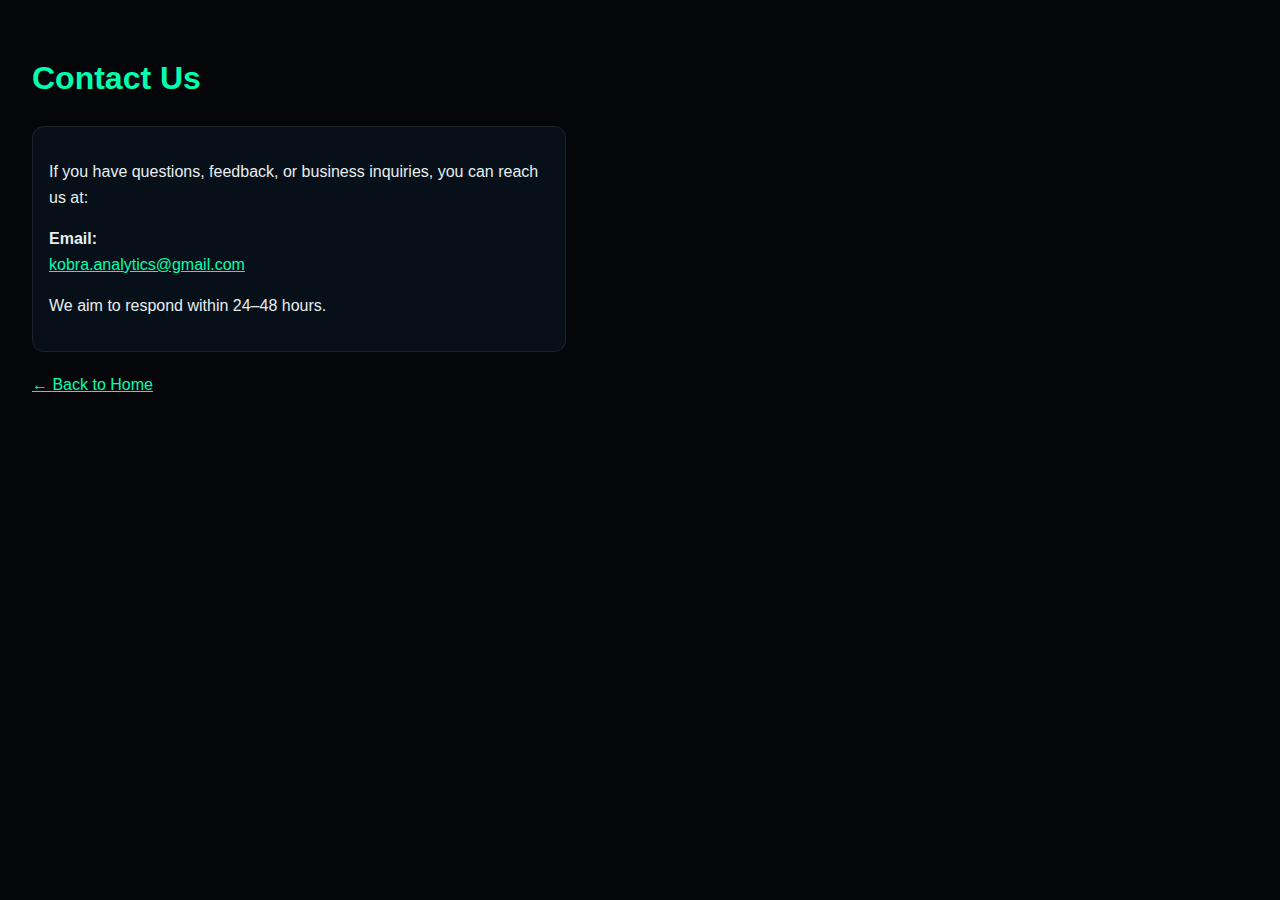
<file: contact.html>
<!DOCTYPE html>
<html lang="en">
<head>
  <meta charset="UTF-8">
  <title>Contact | KOBRA</title>
  <meta name="viewport" content="width=device-width, initial-scale=1.0">
  <style>
    body { font-family: Inter, Arial, sans-serif; background:#05060a; color:#e6eef0; padding:24px; line-height:1.6; }
    h1 { color:#00ffae; }
    a { color:#00ffae; }
    .box { background:#071018; padding:16px; border-radius:12px; border:1px solid rgba(255,255,255,.08); max-width:500px; }
  </style>
</head>
<body>

<h1>Contact Us</h1>

<div class="box">
  <p>If you have questions, feedback, or business inquiries, you can reach us at:</p>

  <p><strong>Email:</strong><br>
  <a href="mailto:kobra.analytics@gmail.com">kobra.analytics@gmail.com</a></p>

  <p>We aim to respond within 24–48 hours.</p>
</div>

<p style="margin-top:20px;">
  <a href="index.html">← Back to Home</a>
</p>

</body>
</html>
</file>
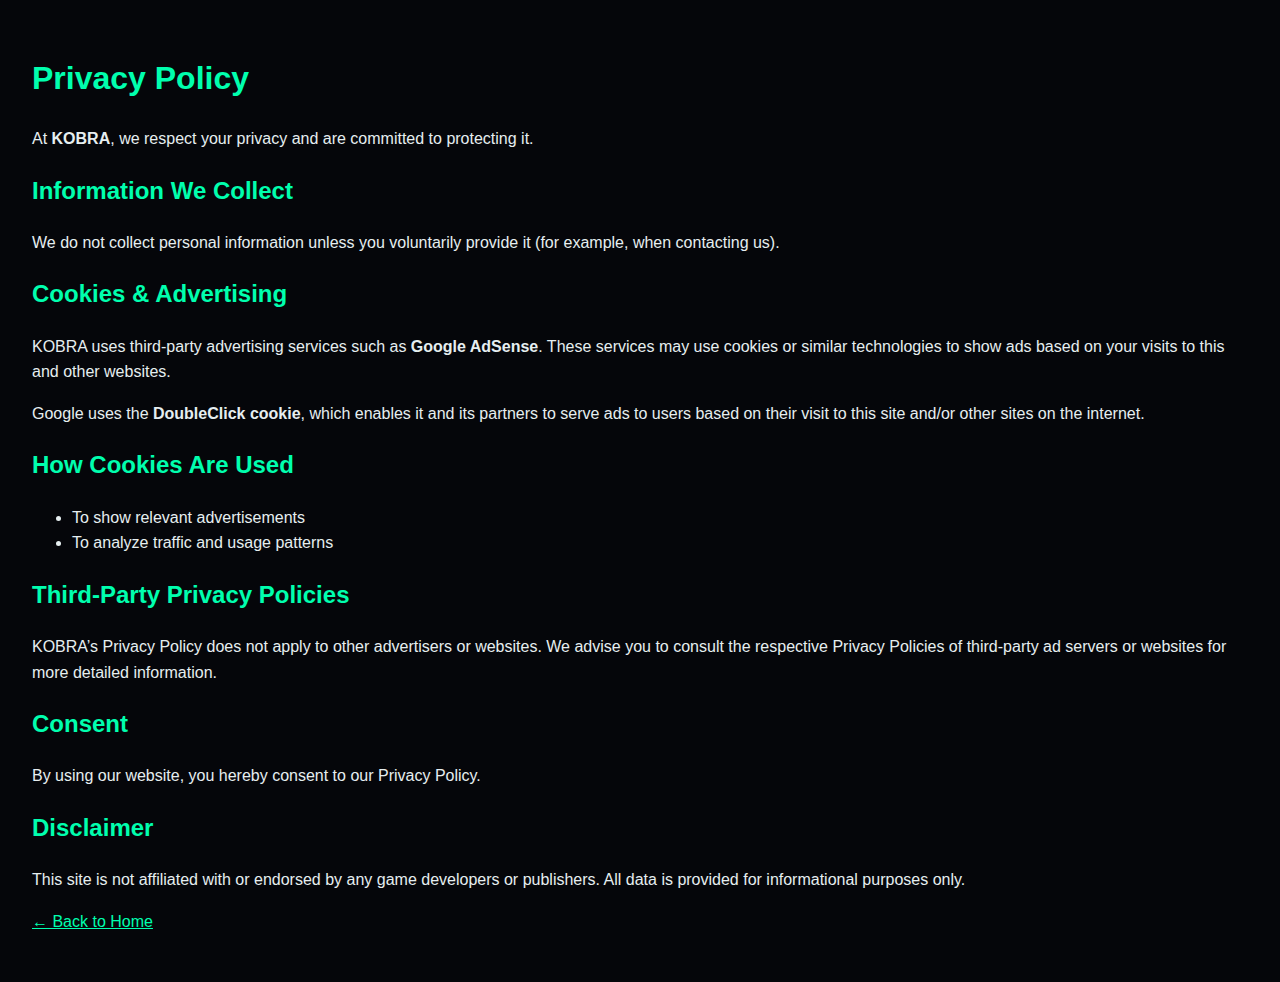
<file: privacy.html>
<!DOCTYPE html>
<html lang="en">
<head>
  <meta charset="UTF-8">
  <title>Privacy Policy | KOBRA</title>
  <meta name="viewport" content="width=device-width, initial-scale=1.0">
  <style>
    body { font-family: Inter, Arial, sans-serif; background:#05060a; color:#e6eef0; padding:24px; line-height:1.6; }
    h1,h2 { color:#00ffae; }
    a { color:#00ffae; }
  </style>
</head>
<body>

<h1>Privacy Policy</h1>

<p>At <strong>KOBRA</strong>, we respect your privacy and are committed to protecting it.</p>

<h2>Information We Collect</h2>
<p>We do not collect personal information unless you voluntarily provide it (for example, when contacting us).</p>

<h2>Cookies & Advertising</h2>
<p>KOBRA uses third-party advertising services such as <strong>Google AdSense</strong>. These services may use cookies or similar technologies to show ads based on your visits to this and other websites.</p>

<p>Google uses the <strong>DoubleClick cookie</strong>, which enables it and its partners to serve ads to users based on their visit to this site and/or other sites on the internet.</p>

<h2>How Cookies Are Used</h2>
<ul>
  <li>To show relevant advertisements</li>
  <li>To analyze traffic and usage patterns</li>
</ul>

<h2>Third-Party Privacy Policies</h2>
<p>KOBRA’s Privacy Policy does not apply to other advertisers or websites. We advise you to consult the respective Privacy Policies of third-party ad servers or websites for more detailed information.</p>

<h2>Consent</h2>
<p>By using our website, you hereby consent to our Privacy Policy.</p>

<h2>Disclaimer</h2>
<p>This site is not affiliated with or endorsed by any game developers or publishers. All data is provided for informational purposes only.</p>

<p><a href="index.html">← Back to Home</a></p>

</body>
</html>
</file>
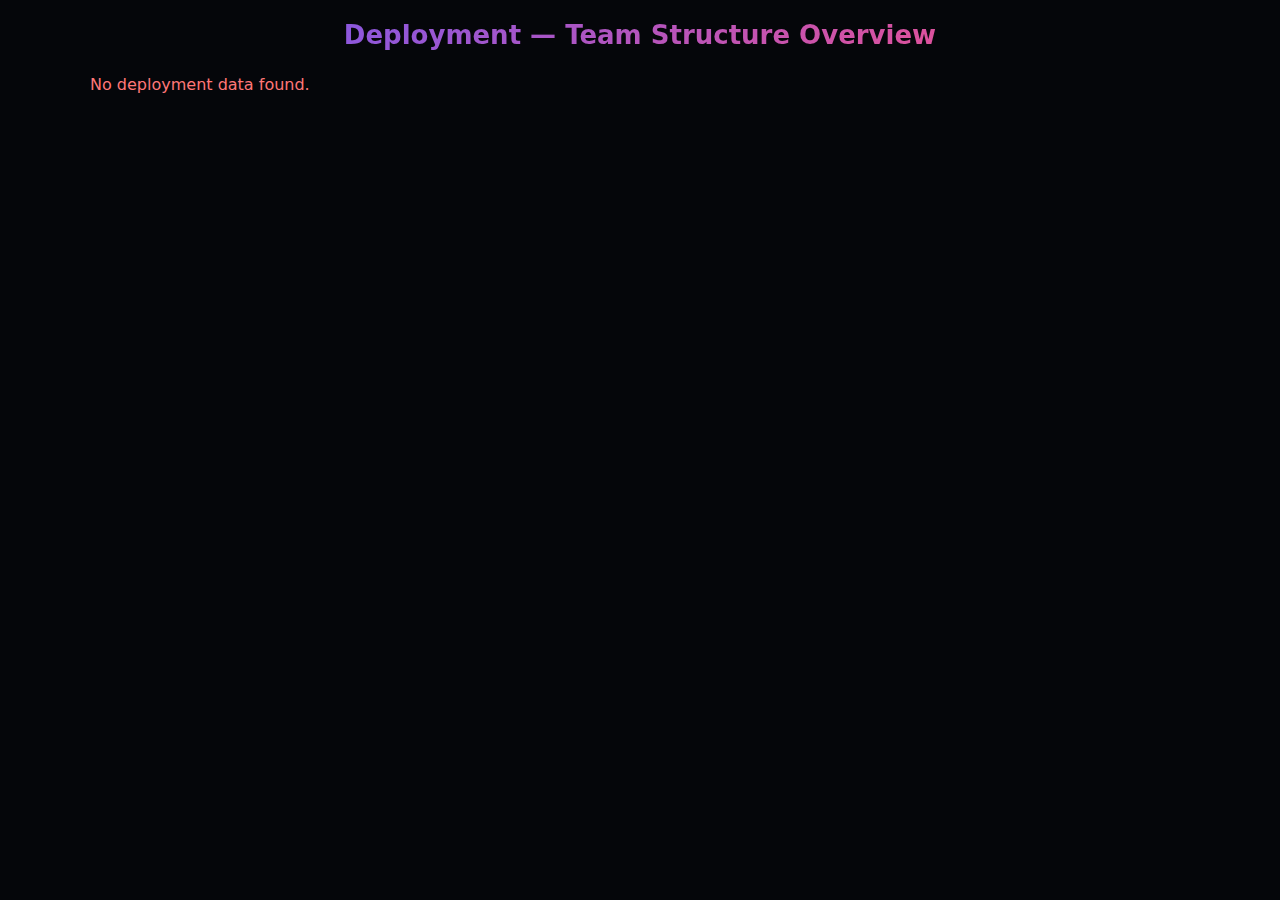
<file: structures-print.html>
<!DOCTYPE html>
<html lang="en">
<head>
  <meta charset="UTF-8">
  <title>Deployment Print View</title>
  <meta name="viewport" content="width=device-width, initial-scale=1.0">

  <link rel="stylesheet" href="./css/style.css">

  <style>
    body {
      background:#05060a;
      color:#e6eef0;
      font-family: Inter, system-ui;
      padding:20px;
    }

    .print-wrapper {
      max-width:1100px;
      margin:0 auto;
    }

    h1 {
      text-align:center;
      color:#00ffc8;
      margin-bottom:25px;
      font-size:26px;
      font-weight:800;
    }

    .structure-card {
      background:rgba(10,15,20,0.75);
      border:1px solid rgba(255,255,255,0.05);
      padding:16px;
      border-radius:12px;
      margin-bottom:30px;
      page-break-inside: avoid;
    }

    .structure-header {
      display:flex;
      justify-content:space-between;
      align-items:center;
      margin-bottom:10px;
      flex-wrap:wrap;
    }

    .structure-title {
      font-size:20px;
      font-weight:700;
      color:#00ffc8;
    }

    .structure-totals {
      font-size:14px;
      color:#93a3a6;
      display:flex;
      gap:14px;
    }

    .squad-summary {
      display:flex;
      gap:8px;
      margin-top:6px;
      flex-wrap:wrap;
    }

    .squad-pill {
      padding:4px 10px;
      border-radius:10px;
      font-size:12px;
      background:rgba(255,255,255,0.05);
      color:#cfe8e2;
    }

    .player-list {
      margin-top:12px;
      border-top:1px solid rgba(255,255,255,0.05);
      padding-top:12px;
      display:flex;
      flex-direction:column;
      gap:8px;
    }

    .player-row {
      display:flex;
      justify-content:space-between;
      background:rgba(255,255,255,0.02);
      border:1px solid rgba(255,255,255,0.03);
      padding:8px 10px;
      border-radius:8px;
    }

    .player-name {
      font-weight:600;
      color:#eaeaea;
    }

    .player-meta {
      font-size:13px;
      color:#93a3a6;
      text-align:right;
    }

    @media print {
      body { background:white; color:black; }
      .structure-card {
        border:1px solid #ccc !important;
        background:white !important;
      }
      .player-row {
        background:#f6f6f6 !important;
        border-color:#ddd !important;
      }
      h1 { color:black !important; }
      .structure-title { color:black !important; }
    }
  </style>
</head>

<body>

<div class="print-wrapper">
  <h1>Deployment — Team Structure Overview</h1>

  <div id="printContainer"></div>
</div>

<script src="./js/structures-print.js"></script>
<script type="module" src="./js/auth-guard.js"></script>


</body>
</html>
</file>
<file: css/style.css>
/* =========================================================
   GLOBAL THEME — Vibrant Apple-Style Soft UI
   ========================================================= */

:root {
  --bg: #f4f6fb;
  --card: #ffffff;
  --text: #1a1c23;
  --text-light: #6b7280;
  --border: #e5e7eb;
  --radius: 16px;

  /* Vibrant Apple-style gradient */
  --gradient: linear-gradient(135deg, #6a5af9, #ff4f81);
  --gradient-soft: linear-gradient(135deg, #ece9ff, #ffe6ef);

  /* Shadows */
  --shadow: 0 6px 24px rgba(0,0,0,0.08);
  --shadow-hover: 0 12px 30px rgba(0,0,0,0.14);
  --shadow-soft: 0 3px 10px rgba(0,0,0,0.06);

  --accent: #6a5af9;
  --accent2: #ff4f81;

  font-family: "Inter", system-ui, sans-serif;
}

/* =========================================================
   BASE
   ========================================================= */

body {
  margin: 0;
  background: var(--bg);
  color: var(--text);
  padding: 0;
  -webkit-font-smoothing: antialiased;
}

.container {
  max-width: 1300px;
  margin: auto;
  padding: 30px 24px 80px;
}

h1 {
  font-size: 2rem;
  margin: 0;
  background: var(--gradient);
  -webkit-background-clip: text;
  -webkit-text-fill-color: transparent;
  font-weight: 700;
}

h2 {
  font-size: 1.2rem;
  color: var(--text);
  font-weight: 600;
}

.subtitle {
  color: var(--text-light);
  font-size: 0.9rem;
}

/* =========================================================
   BUTTONS
   ========================================================= */

.btn {
  padding: 10px 18px;
  border-radius: 12px;
  border: none;
  font-size: 0.88rem;
  cursor: pointer;
  background: #fff;
  border: 1px solid var(--border);
  box-shadow: var(--shadow-soft);
  transition: 0.2s ease-in-out;
}

.btn:hover {
  transform: translateY(-2px);
  box-shadow: var(--shadow);
}

.btn.accent {
  background: var(--gradient);
  color: #fff;
  border: none;
}

.btn.accent:hover {
  transform: translateY(-2px) scale(1.02);
  box-shadow: var(--shadow);
}

.btn.danger {
  background: #ffe6e6;
  color: #d91b1b;
  border: 1px solid #ffbcbc;
}

.btn.pill {
  border-radius: 25px;
}

/* =========================================================
   SEARCH BAR
   ========================================================= */

.search-box input {
  width: 100%;
  max-width: 340px;
  padding: 12px 16px;
  border-radius: 14px;
  border: 1px solid var(--border);
  background: var(--card);
  box-shadow: var(--shadow-soft);
  font-size: 0.95rem;
  transition: 0.2s ease;
}

.search-box input:focus {
  border-color: var(--accent);
  box-shadow: 0 0 0 3px rgba(106, 90, 249, 0.25);
  outline: none;
}

/* =========================================================
   CARD GRID
   ========================================================= */

.grid {
  margin-top: 20px;
  display: grid;
  gap: 20px;
  grid-template-columns: repeat(auto-fill, minmax(240px, 1fr));
}

.card-item {
  background: var(--card);
  padding: 18px;
  border-radius: var(--radius);
  box-shadow: var(--shadow);
  border: 1px solid var(--border);
  transition: 0.25s ease;
  position: relative;
  overflow: hidden;
}

/* Gradient highlight on hover */
.card-item:hover {
  transform: translateY(-4px);
  box-shadow: var(--shadow-hover);
  border-color: transparent;
}

.card-item:hover::before {
  opacity: 1;
}

/* Soft gradient overlay */
.card-item::before {
  content: "";
  position: absolute;
  inset: 0;
  background: var(--gradient-soft);
  opacity: 0;
  transition: opacity 0.25s ease;
  border-radius: inherit;
  z-index: 0;
}

.card-top, .card-stars, .card-meta, .card-tags, .card-admin-actions {
  position: relative;
  z-index: 2;
}

/* TOP AREA */
.card-top {
  display: flex;
  justify-content: space-between;
  align-items: center;
}

.card-name {
  font-size: 1.1rem;
  font-weight: 600;
}

.card-power {
  font-size: 1.4rem;
  font-weight: 700;
  background: var(--gradient);
  -webkit-background-clip: text;
  -webkit-text-fill-color: transparent;
}

/* STARS */
.card-stars {
  margin-top: 6px;
  font-size: 1.1rem;
  color: #f9c318;
  letter-spacing: 3px;
}

/* META INFO */
.card-meta {
  margin-top: 6px;
  font-size: 0.82rem;
  color: var(--text-light);
}

/* TAGS */
.card-tags {
  margin-top: 12px;
  display: flex;
  gap: 8px;
  flex-wrap: wrap;
}

.tag-pill {
  padding: 6px 12px;
  background: var(--gradient-soft);
  border-radius: 25px;
  font-size: 0.75rem;
  color: var(--accent2);
  border: 1px solid rgba(255, 79, 129, 0.2);
  font-weight: 600;
}

/* ADMIN BUTTONS */

.card-admin-actions {
  margin-top: 16px;
  display: flex;
  gap: 10px;
  justify-content: flex-end;
}

/* =========================================================
   SIDE PANELS (AUDIT + ONLINE USERS)
   ========================================================= */

.audit-panel {
  background: var(--card);
  border-radius: var(--radius);
  padding: 20px 18px;
  box-shadow: var(--shadow);
  border: 1px solid var(--border);
  max-height: 88vh;
  overflow-y: auto;
}

.audit-item {
  background: #fafafa;
  padding: 12px 14px;
  border-radius: 12px;
  border: 1px solid var(--border);
  margin-bottom: 12px;
  color: var(--text-light);
  font-size: 0.85rem;
  transition: 0.2s;
}

.audit-item:hover {
  background: var(--gradient-soft);
  border-color: transparent;
  color: var(--text);
}

/* =========================================================
   MODALS
   ========================================================= */

.modal {
  position: fixed;
  inset: 0;
  background: rgba(0,0,0,0.45);
  display: none;
  place-items: center;
  z-index: 1000;
}

.modal-box {
  background: var(--card);
  padding: 26px;
  border-radius: var(--radius);
  width: 100%;
  max-width: 420px;
  box-shadow: var(--shadow-hover);
  border: 1px solid var(--border);
}

.modal-box input {
  width: 100%;
  padding: 12px 14px;
  border-radius: 12px;
  border: 1px solid var(--border);
  margin-top: 10px;
  font-size: 0.9rem;
  transition: border 0.2s ease;
}

.modal-box input:focus {
  border-color: var(--accent);
  box-shadow: 0 0 0 3px rgba(106, 90, 249, 0.25);
}

.modal-actions {
  display: flex;
  justify-content: space-between;
  margin-top: 20px;
}
</file>
